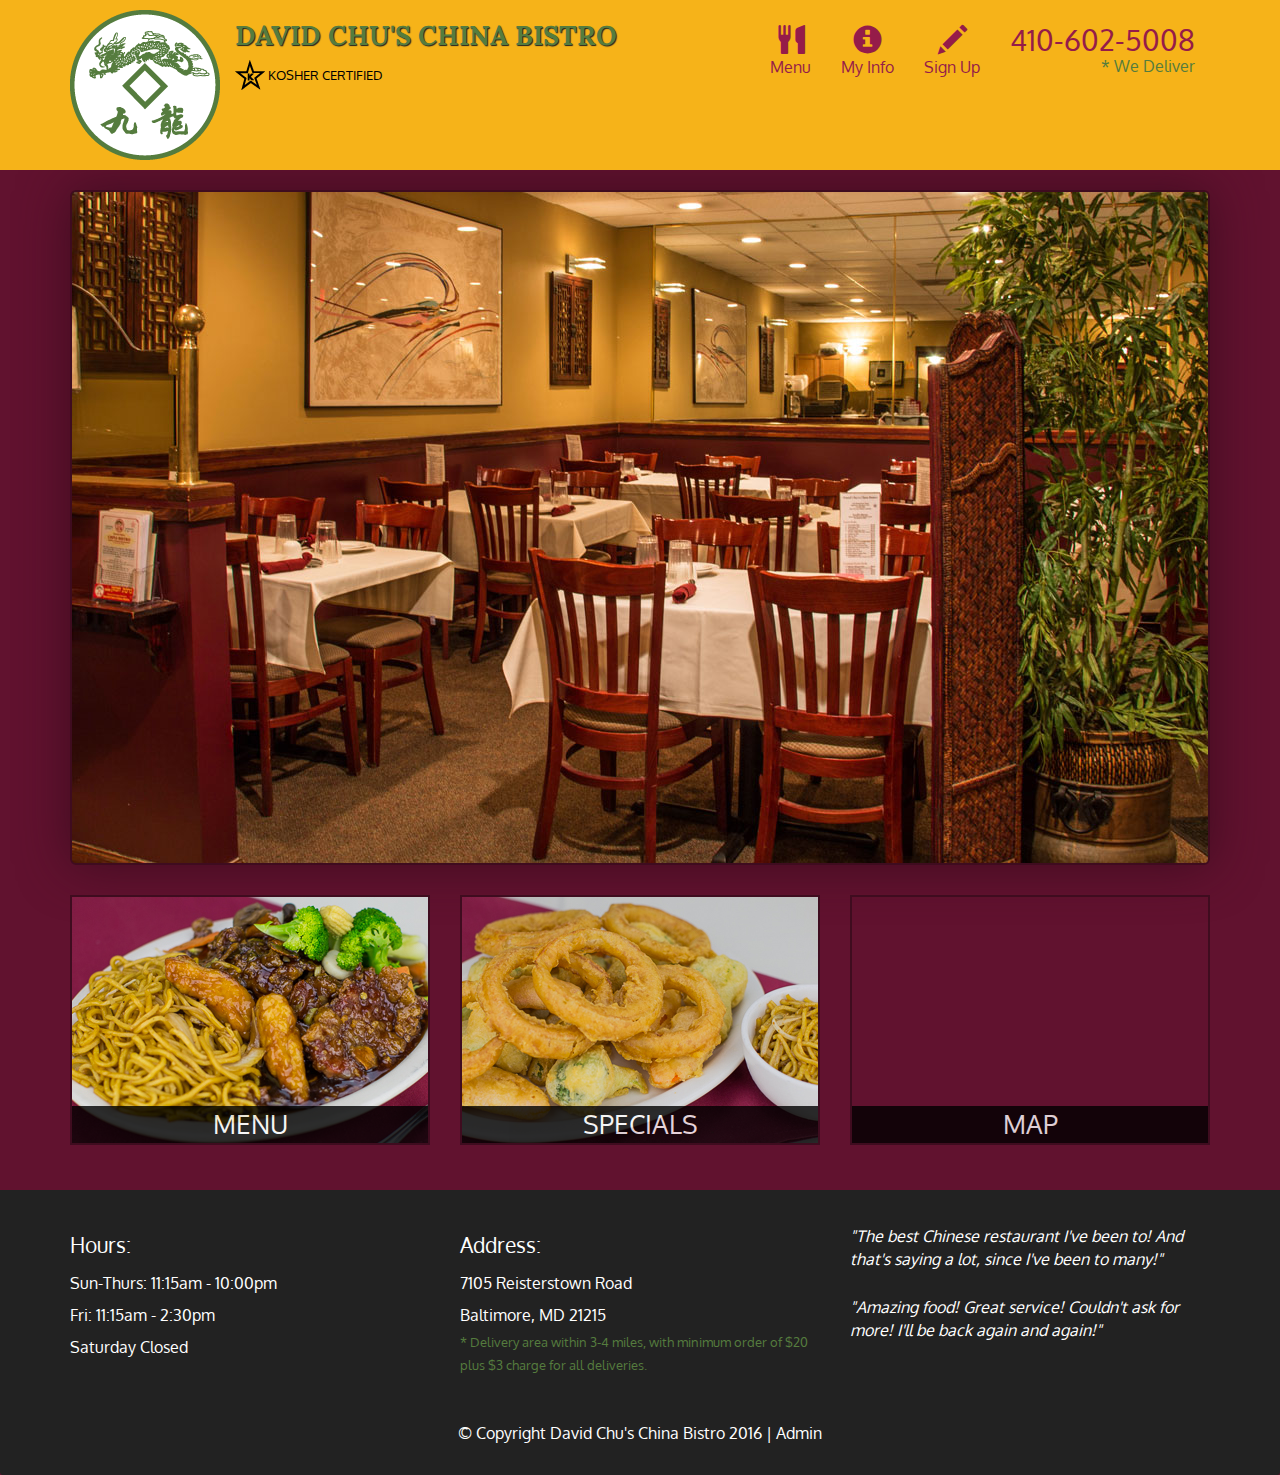
<file: index.html>
<!DOCTYPE html>
<html lang="en">
  <head>
    <meta charset="utf-8">
    <meta http-equiv="X-UA-Compatible" content="IE=edge">
    <meta name="viewport" content="width=device-width, initial-scale=1">
    <title>David Chu's China Bistro</title>
    <link href='https://fonts.googleapis.com/css?family=Oxygen:400,300,700' rel='stylesheet' type='text/css'>
    <link href='https://fonts.googleapis.com/css?family=Lora' rel='stylesheet' type='text/css'>
    <link rel="stylesheet" href="css/bootstrap.min.css">
    <link rel="stylesheet" href="css/restaurant.css">
    <link rel="stylesheet" href="css/common.css">
  </head>
  <body ng-app="restaurant" ng-strict-di>

    <!-- Fixed position loading indicator -->
    <loading class="loading-indicator"></loading>

    <header>
      <nav id="header-nav" class="navbar navbar-default">
        <div class="container">
          <div class="navbar-header">
            <a href="index.html" class="pull-left visible-md visible-lg">
              <div id="logo-img" alt="Logo image"></div>
            </a>

            <div class="navbar-brand">
              <a href="index.html"><h1>David Chu's China Bistro</h1></a>
              <p>
              <img src="images/star-k-logo.png" alt="Kosher certification">
              <span>Kosher Certified</span>
              </p>
            </div>

            <button id="navbarToggle" type="button" class="navbar-toggle collapsed" data-toggle="collapse" data-target="#collapsable-nav" aria-expanded="false">
              <span class="sr-only">Toggle navigation</span>
              <span class="icon-bar"></span>
              <span class="icon-bar"></span>
              <span class="icon-bar"></span>
            </button>
          </div>

          <div id="collapsable-nav" class="collapse navbar-collapse">
            <ul id="nav-list" class="nav navbar-nav navbar-right">
              <li id="navHomeButton" class="visible-xs">
                <a href="index.html">
                  <span class="glyphicon glyphicon-home"></span> Home</a>
              </li>
              <li id="navMenuButton" ui-sref-active="active">
                <a ui-sref="public.menu">
                  <span class="glyphicon glyphicon-cutlery"></span><br class="hidden-xs"> Menu</a>
              </li>
              <li>
                <a ui-sref="public.myinfo">
                  <span class="glyphicon glyphicon-info-sign"></span><br class="hidden-xs"> My Info</a>
              </li>
              <li>
                <a ui-sref="public.signup">
                  <span class="glyphicon glyphicon-pencil"></span><br class="hidden-xs"> Sign Up</a>
              </li>
              <li id="phone" class="hidden-xs">
                <a href="tel:410-602-5008">
                  <span>410-602-5008</span></a><div>* We Deliver</div>
              </li>
            </ul><!-- #nav-list -->
          </div><!-- .collapse .navbar-collapse -->
        </div><!-- .container -->
      </nav><!-- #header-nav -->
    </header>

    <div id="call-btn" class="visible-xs">
      <a class="btn" href="tel:410-602-5008">
        <span class="glyphicon glyphicon-earphone"></span>
        410-602-5008
      </a>
    </div>
    <div id="xs-deliver" class="text-center visible-xs">* We Deliver</div>

    <ui-view>
      <div class="text-center initial-loading">
        <h2>Loading Site...</h2>
      </div>
    </ui-view>

    <footer class="panel-footer">
      <div class="container">
        <div class="row">
          <section id="hours" class="col-sm-4">
            <span>Hours:</span><br>
            Sun-Thurs: 11:15am - 10:00pm<br>
            Fri: 11:15am - 2:30pm<br>
            Saturday Closed
            <hr class="visible-xs">
          </section>
          <section id="address" class="col-sm-4">
            <span>Address:</span><br>
            7105 Reisterstown Road<br>
            Baltimore, MD 21215
            <p>* Delivery area within 3-4 miles, with minimum order of $20 plus $3 charge for all deliveries.</p>
            <hr class="visible-xs">
          </section>
          <section id="testimonials" class="col-sm-4">
            <p>"The best Chinese restaurant I've been to! And that's saying a lot, since I've been to many!"</p>
            <p>"Amazing food! Great service! Couldn't ask for more! I'll be back again and again!"</p>
          </section>
        </div>
        <div class="text-center">
          &copy; Copyright David Chu's China Bistro 2016 |
          <a ui-sref="admin.auth">Admin</a></div>
      </div>
    </footer>

    <!-- Libs -->
    <script src="lib/jquery-2.1.4.min.js"></script>
    <script src="lib/bootstrap.min.js"></script>
    <script src="lib/angular.min.js"></script>
    <script src="lib/angular-ui-router.min.js"></script>

    <!-- Main Restaurant Module -->
    <script src="src/restaurant.module.js"></script>

    <!-- Common Module -->
    <script src="src/common/common.module.js"></script>
    <script src="src/common/loading/loading.component.js"></script>
    <script src="src/common/loading/loading.interceptor.js"></script>
    <script src="src/common/menu.service.js"></script>

    <!-- Public Module -->
    <script src="src/public/public.module.js"></script>
    <script src="src/public/public.routes.js"></script>
    <script src="src/public/menu/menu.controller.js"></script>
    <script src="src/public/menu-category/menu-category.component.js"></script>
    <script src="src/public/menu-items/menu-items.controller.js"></script>
    <script src="src/public/menu-item/menu-item.component.js"></script>
    <!-- Artefacts For Signing Up and so on -->
    <script src="src/public/sign-up/sign-up.controller.js"></script>
    <script src="src/public/sign-up/myInfo.controller.js"></script>
    <script src="src/public/sign-up/sign-up.service.js"></script>
    <!-- ADMIN SITE -->

    <!--Application files -->

  </body>

</html>
</file>
<file: css/restaurant.css>
body {
  font-size: 16px;
  color: #fff;
  background-color: #61122f;
  font-family: 'Oxygen', sans-serif;
}

.initial-loading {
  margin-top: 60px;
}

/** HEADER **/
#header-nav {
  background-color: #f6b319;
  border-radius: 0;
  border: 0;
}

#logo-img {
  background: url('../images/restaurant-logo_large.png') no-repeat;
  width: 150px;
  height: 150px;
  margin: 10px 15px 10px 0;
}

.navbar-brand {
  padding-top: 25px;
}
.navbar-brand h1 { /* Restaurant name */
  font-family: 'Lora', serif;
  color: #557c3e;
  font-size: 1.5em;
  text-transform: uppercase;
  font-weight: bold;
  text-shadow: 1px 1px 1px #222;
  margin-top: 0;
  margin-bottom: 0;
  line-height: .75;
}
.navbar-brand a:hover, .navbar-brand a:focus {
  text-decoration: none;
}
.navbar-brand p { /* Kosher cert */
  color: #000;
  text-transform: uppercase;
  font-size: .7em;
  margin-top: 15px;
}
.navbar-brand p span { /* Star-K */
  vertical-align: middle;
}

#nav-list {
  margin-top: 10px;
}
#nav-list a {
  color: #951C49;
  text-align: center;
}
#nav-list a:hover {
  background: #E7E7E7;
}
#nav-list a span {
  font-size: 1.8em;
}

#phone {
  margin-top: 5px;
}
#phone a { /* Phone number */
  text-align: right;
  padding-bottom: 0;
}
#phone div { /* We Deliver */
  color: #557c3e;
  text-align: right;
  padding-right: 15px;
}

.navbar-header button.navbar-toggle, .navbar-header .icon-bar {
  border: 1px solid #61122f;
}
.navbar-header button.navbar-toggle {
  clear: both;
  margin-top: -30px;
}
/* END HEADER */

/* FOOTER */
.panel-footer {
  margin-top: 30px;
  padding-top: 35px;
  padding-bottom: 30px;
  background-color: #222;
  border-top: 0;
}
.panel-footer div.row {
  margin-bottom: 35px;
}
#hours, #address {
  line-height: 2;
}
#hours > span, #address > span {
  font-size: 1.3em;
}
#address p {
  color: #557c3e;
  font-size: .8em;
  line-height: 1.8;
}
#testimonials {
  font-style: italic;
}
#testimonials p:nth-child(2) {
  margin-top: 25px;
}
a[ui-sref="admin.auth"] {
  color: #fff;
}
/* END FOOTER */

/********** Medium devices only **********/
@media (min-width: 992px) and (max-width: 1199px) {
  /* Header */
  #logo-img {
    background: url('../images/restaurant-logo_medium.png') no-repeat;
    width: 100px;
    height: 100px;
    margin: 5px 5px 5px 0;
  }
  /* End Header */
}


/********** Extra small devices only **********/
@media (max-width: 767px) {
  /* Header */
  .navbar-brand {
    padding-top: 10px;
    height: 80px;
  }
  .navbar-brand h1 { /* Restaurant name */
    padding-top: 10px;
    font-size: 5vw; /* 1vw = 1% of viewport width */
  }
  .navbar-brand p { /* Kosher cert */
    font-size: .6em;
    margin-top: 12px;
  }
  .navbar-brand p img { /* Star-K */
    height: 20px;
  }

  #collapsable-nav a { /* Collapsed nav menu text */
    font-size: 1.2em;
  }
  #collapsable-nav a span { /* Collapsed nav menu glyph */
    font-size: 1em;
    margin-right: 5px;
  }

  #call-btn > a {
    font-size: 1.5em;
    display: block;
    margin: 0 20px;
    padding: 10px;
    border: 2px solid #fff;
    background-color: #f6b319;
    color: #951c49;
  }
  #xs-deliver {
    margin-top: 5px;
    font-size: .7em;
    letter-spacing: .1em;
    text-transform: uppercase;
  }
  /* End Header */

  /* Footer */
  .panel-footer section {
    margin-bottom: 30px;
    text-align: center;
  }
  .panel-footer section:nth-child(3) {
    margin-bottom: 0; /* margin already exists on the whole row */
  }
  .panel-footer section hr {
    width: 50%;
  }
  /* End Footer */
}


/********** Super extra small devices Only :-) (e.g., iPhone 4) **********/
@media (max-width: 479px) {
  /* Header */
  .navbar-brand h1 { /* Restaurant name */
    padding-top: 5px;
    font-size: 6vw;
  }
  /* End Header */
}
</file>
<file: css/common.css>
.loading-indicator {
    display: block;
    width: 70px;
    position: fixed;
    left: 0;
    right: 0;
    margin: 0 auto;
    top: 40%;
    z-index: 100;
    background-color: #FFF;
}

.loading-indicator img {
    width: 70px;
    background-color: #FFF;
}

.ui-view-placeholder {
    margin-top: 60px;
}
</file>
